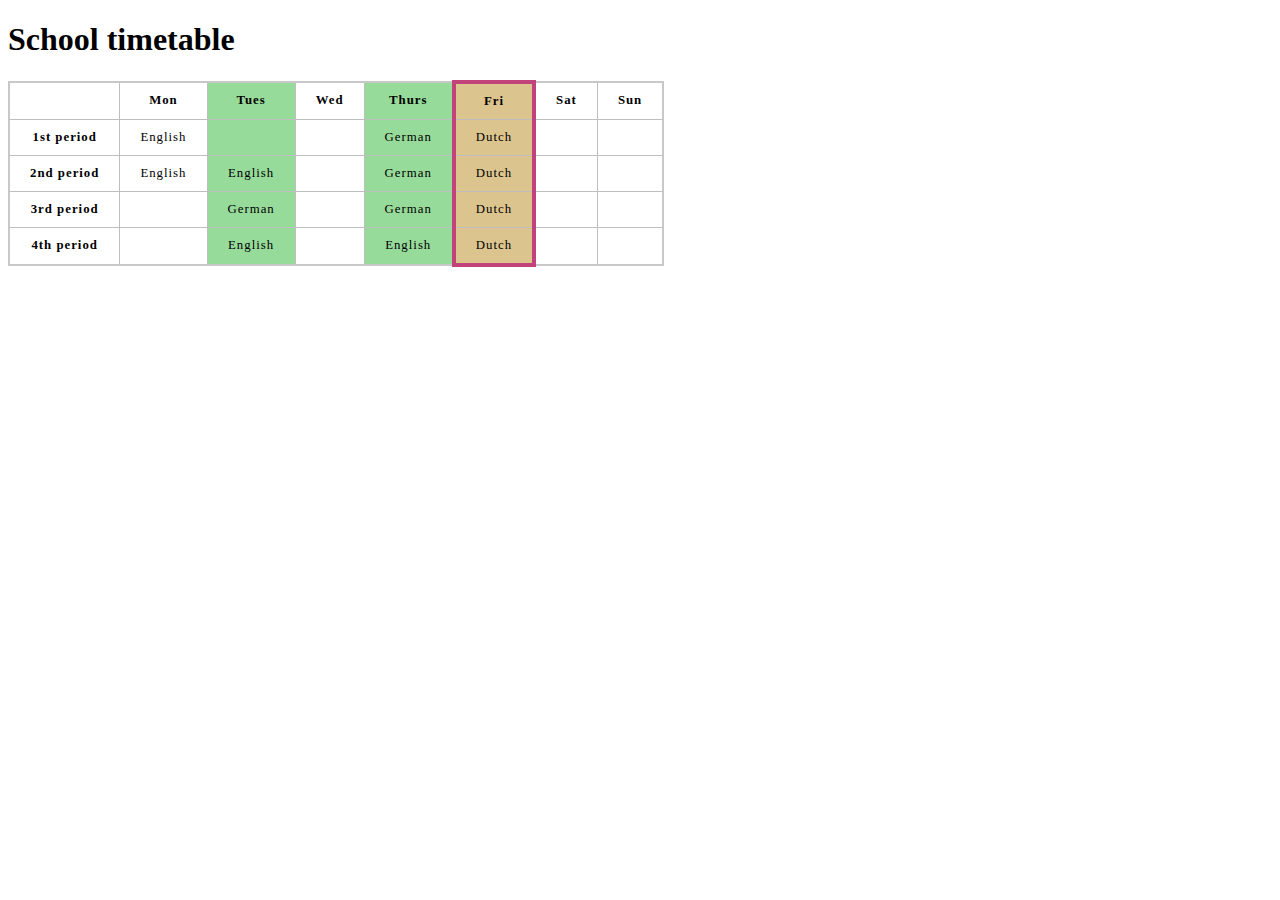
<file: blank.html>
<!doctype html>
<html>
<head>
    <meta charset="utf-8">
    <title>School timetable</title>
    <style><!-- css starts from here and is done within the html page -->
    html {
      font-family: sans-serif;
    }

    table {
      border-collapse: collapse;
      border: 2px solid rgb(200,200,200);
letter-spacing: 1px;
      font-size: 0.8rem;
    }

    td, th {
      border: 1px solid rgb(190,190,190);
      padding: 10px 20px;
    }

    td {
      text-align: center;
    }

    caption {
      padding: 10px;
    }
    </style>
  </head>
  <body>
    <h1>School timetable</h1>

    <table>
      <colgroup>
        <col span="2"><!--covers 1st and 2nd columns-->
        <col style="background-color:#97DB9A;"><!--styling the 3rd col-->
        <col style="width:42px;"><!--styling the 4th col-->
        <col style="background-color:#97DB9A;"><!--styling the 5th col-->
        <col style="background-color:#DCC48E; border:4px solid #C1437A;"><!styling the 6th col-->
        <col span="2" style="width:42px;"><!--covering the 7th and the 8th col-->
</colgroup><!--colgroup tag ends-->
      <tr>
        <td>&nbsp;</td>
        <th>Mon</th>
        <th>Tues</th>
        <th>Wed</th>
        <th>Thurs</th>
        <th>Fri</th>
        <th>Sat</th>
        <th>Sun</th>
      </tr>
      <tr>
        <th>1st period</th>
        <td>English</td>
        <td>&nbsp;</td>
        <td>&nbsp;</td>
        <td>German</td>
        <td>Dutch</td>
        <td>&nbsp;</td>
        <td>&nbsp;</td>
      </tr>
      <tr>
        <th>2nd period</th>
        <td>English</td>
        <td>English</td>
        <td>&nbsp;</td>
        <td>German</td>
        <td>Dutch</td>
        <td>&nbsp;</td>
        <td>&nbsp;</td>
      </tr>
      <tr>
        <th>3rd period</th>
        <td>&nbsp;</td>
        <td>German</td>
        <td>&nbsp;</td>
        <td>German</td>
        <td>Dutch</td>
        <td>&nbsp;</td>
        <td>&nbsp;</td>
      </tr>
      <tr>
        <th>4th period</th>
        <td>&nbsp;</td>
        <td>English</td>
        <td>&nbsp;</td>
        <td>English</td>
        <td>Dutch</td>
        <td>&nbsp;</td>
        <td>&nbsp;</td>
      </tr>
    </table>


  </body>
<html>
</file>
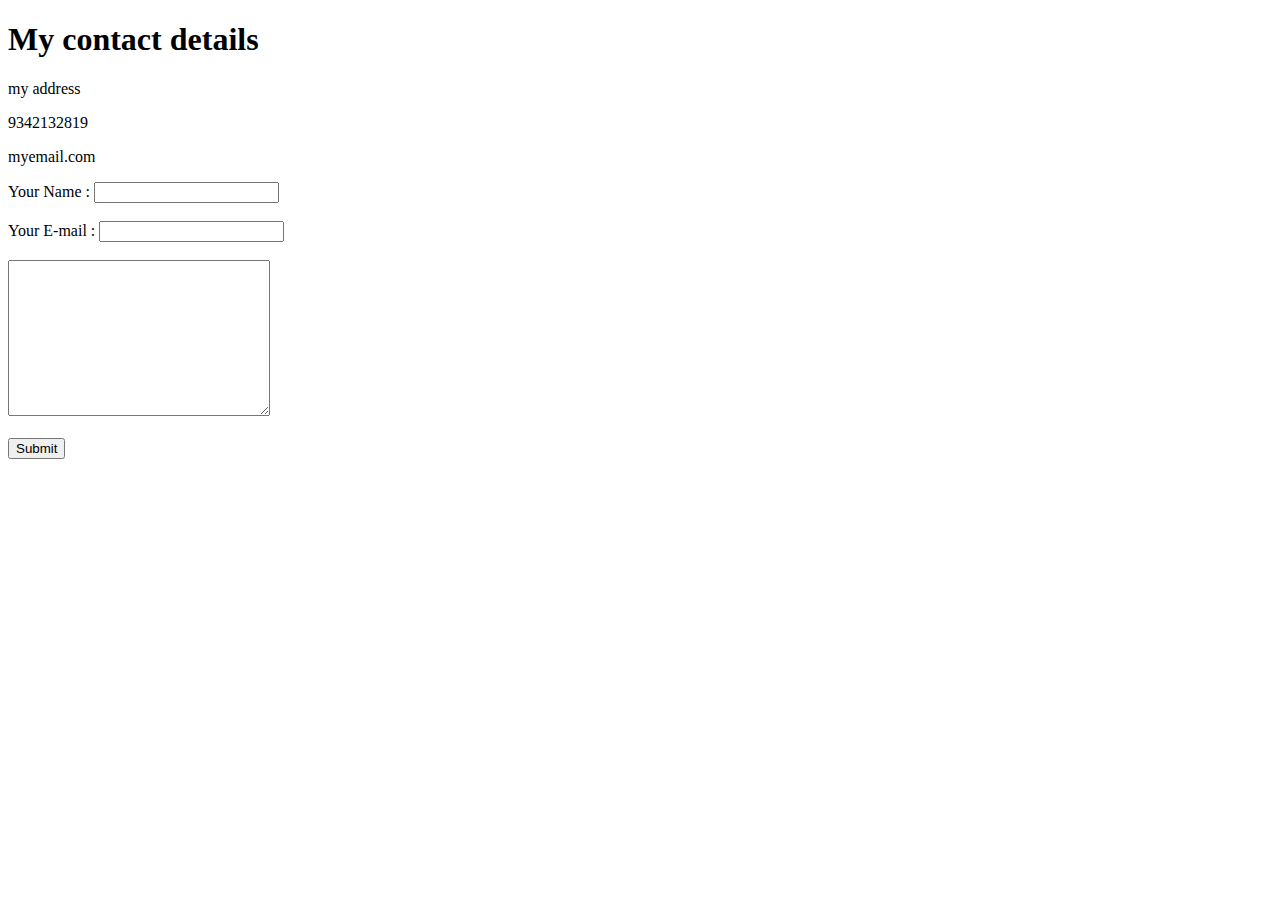
<file: contact-form.html>
<!DOCTYPE html>
<html>
  <head>
    <meta charset="utf-8">
    <title>contact meta</title>
  </head>
  <body>
    <h1> My contact details</h1>
<p>my address</p>
<p>9342132819</p>
<p>myemail.com</p>
</body>
<form action="mailto:aishadaiyed1234@gmail.com" method="post" enctype="text/plain" autocomplete="off"><!--it is posting to the browser-->
<label>Your Name :</label>
<input type="text" name="name" id="name" required> </input>
<br><br>
<label>Your E-mail :</label>
<input type="email" name="email" id="email" required >
<br><br>
<textarea name="name" rows="10" cols="30">
</textarea><br><br>
<input type="submit" name="message" id=""></html>
</form>
</body>
</html>
</file>
